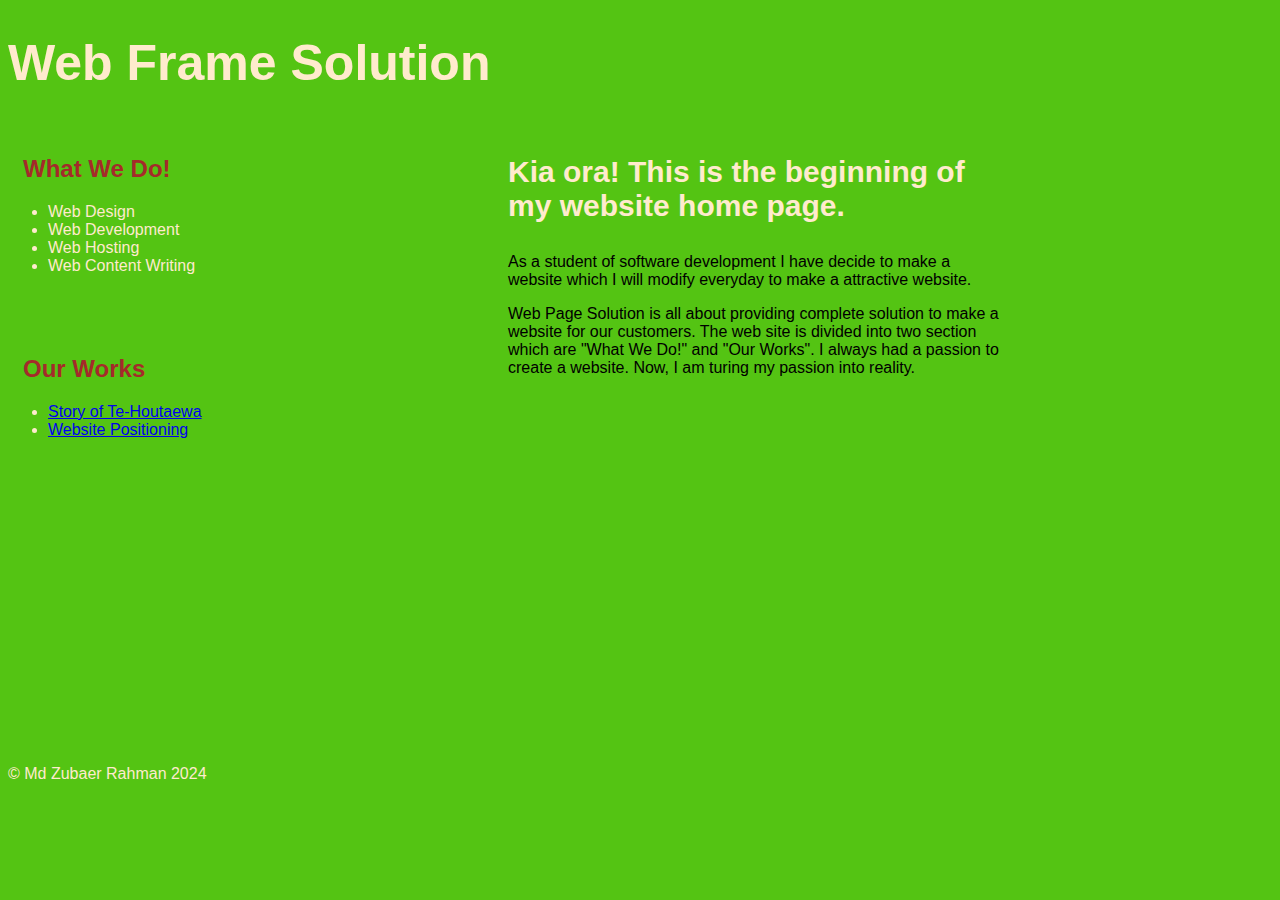
<file: index.html>
<!DOCTYPE html>
<html lang="en">
  <head>
    <meta charset="UTF-8" />
    <title>My blog</title>
    <link rel="stylesheet" href="./styles/main.css" />
  </head>
  <body>
    <h1>Web Frame Solution</h1>

    <div id="menu">
      <h2 style="color: brown">What We Do!</h2>
      <ul>
        <li>Web Design</li>
        <li>Web Development</li>
        <li>Web Hosting</li>
        <li>Web Content Writing</li>
      </ul>
    </div>
    <div id="menu2">
      <h2 style="color: brown">Our Works</h2>
      <ul>
        <li>
          <a href="./blog/te-houtaewa-template.html">Story of Te-Houtaewa</a>
        </li>
        <li>
          <a href="./blog/position.html">Website Positioning</a>
        </li>
      </ul>
    </div>
    <div id="about">
      <p class="welcome">
        Kia ora! This is the beginning of my website home page.
      </p>

      <p class="about-text">
        As a student of software development I have decide to make a website
        which I will modify everyday to make a attractive website.
      </p>
      <div>
        <p class="about-des">
          Web Page Solution is all about providing complete solution to make a
          website for our customers. The web site is divided into two section
          which are "What We Do!" and "Our Works". I always had a passion to
          create a website. Now, I am turing my passion into reality.
        </p>
      </div>
    </div>

    <footer>© Md Zubaer Rahman 2024</footer>
  </body>
</html>
</file>
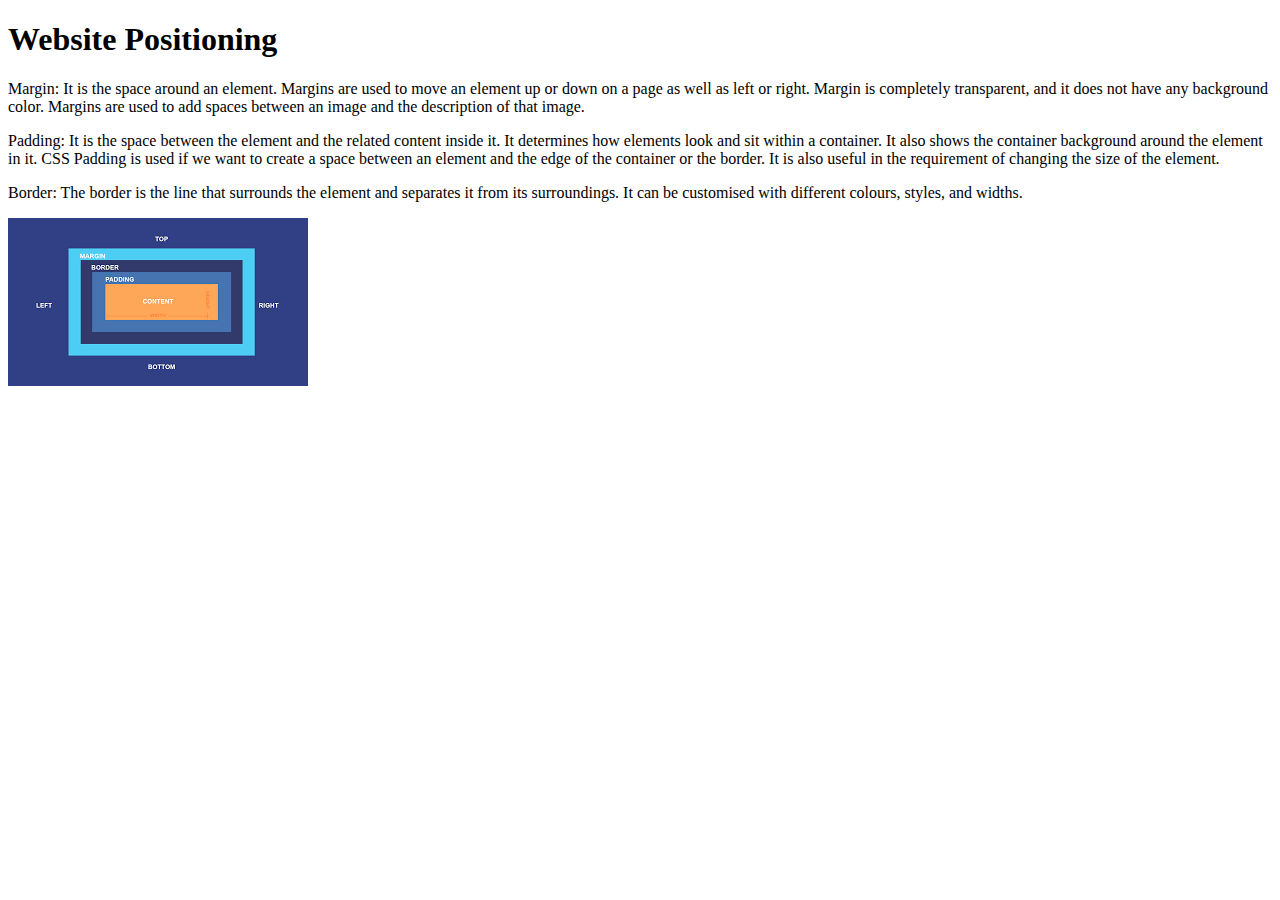
<file: blog/position.html>
<!DOCTYPE html>
<html lang="en">
  <head>
    <meta charset="UTF-8" />
    <title>Website Positioning Differences</title>
  </head>
  <body>
    <h1>Website Positioning</h1>
    <p>
      Margin: It is the space around an element. Margins are used to move an
      element up or down on a page as well as left or right. Margin is
      completely transparent, and it does not have any background color. Margins
      are used to add spaces between an image and the description of that image.
    </p>
    <p>
      Padding: It is the space between the element and the related content
      inside it. It determines how elements look and sit within a container. It
      also shows the container background around the element in it. CSS Padding
      is used if we want to create a space between an element and the edge of
      the container or the border. It is also useful in the requirement of
      changing the size of the element.
    </p>
    <p>
      Border: The border is the line that surrounds the element and separates it
      from its surroundings. It can be customised with different colours,
      styles, and widths.
    </p>
    <img
      src="[data-uri]"
    />
  </body>
</html>
</file>
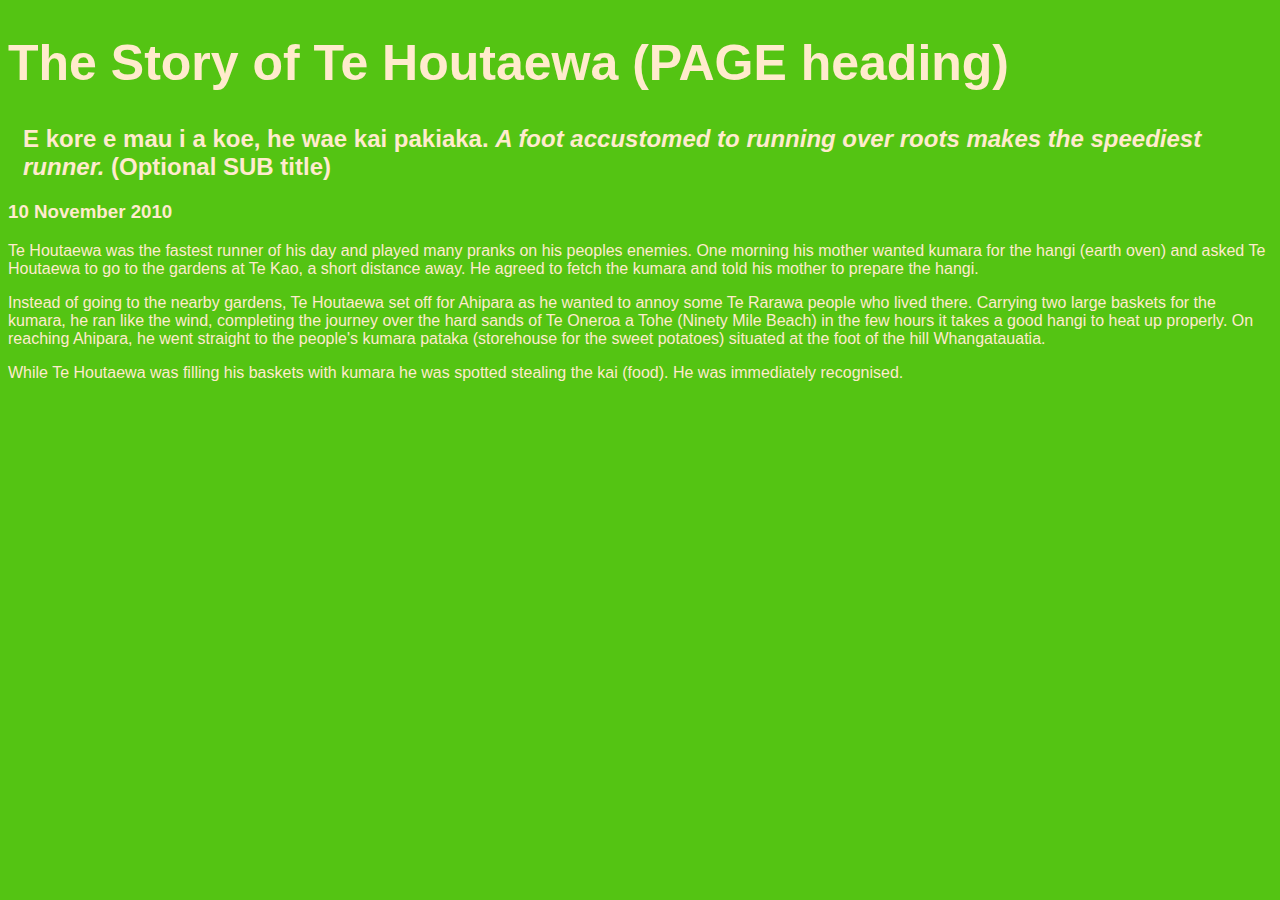
<file: blog/te-houtaewa-template.html>
<!DOCTYPE html>
<html>
  <head>
    <title>Stories and Legends (PAGE title)</title>
    <meta charset="UTF-8" />
    <link href="../styles/main.css" rel="stylesheet" type="text/css" />
  </head>

  <body>
    <h1>The Story of Te Houtaewa (PAGE heading)</h1>
    <h2>
      E kore e mau i a koe, he wae kai pakiaka.
      <em
        >A foot accustomed to running over roots makes the speediest runner.</em
      >
      (Optional SUB title)
    </h2>
    <h3>10 November 2010</h3>

    <p>
      Te Houtaewa was the fastest runner of his day and played many pranks on
      his peoples enemies. One morning his mother wanted kumara for the hangi
      (earth oven) and asked Te Houtaewa to go to the gardens at Te Kao, a short
      distance away. He agreed to fetch the kumara and told his mother to
      prepare the hangi.
    </p>
    <p>
      Instead of going to the nearby gardens, Te Houtaewa set off for Ahipara as
      he wanted to annoy some Te Rarawa people who lived there. Carrying two
      large baskets for the kumara, he ran like the wind, completing the journey
      over the hard sands of Te Oneroa a Tohe (Ninety Mile Beach) in the few
      hours it takes a good hangi to heat up properly. On reaching Ahipara, he
      went straight to the people's kumara pataka (storehouse for the sweet
      potatoes) situated at the foot of the hill Whangatauatia.
    </p>
    <p>
      While Te Houtaewa was filling his baskets with kumara he was spotted
      stealing the kai (food). He was immediately recognised.
    </p>

    <!-- this is a comment. -->
  </body>
</html>
</file>
<file: styles/main.css>
body {
  background-color: rgb(84, 196, 19);

  font-family: sans-serif;
}
h1 {
  font-size: 50px;
  font-weight: bold;
}
h2 {
  padding-left: 15px;
}
#menu {
  /*background-color: black;*/

  display: block;
  height: 200px;
  width: 200px;
  padding-top: 10px;
  position: static;
}

#about {
  /*background-color: white;*/
  display: inline-block;
  height: 260px;
  width: 500px;
  position: relative;
  left: 500px;
  bottom: 380px;
}
#menu2 {
  /*background-color: black;*/
  display: block;
  height: 150px;
  width: 200px;
}
div > p.welcome {
  font-weight: bold;
  font-size: 30px;
}
div .about-text {
  color: black;
}
div .about-des {
  color: black;
}
/* For widescreen display*/
@media only screen and (min-width: 920px) {
  body {
    color: blanchedalmond;
  }
}
/* tablets */
@media only screen and (max-width: 919px) {
  body {
    color: aqua;
  }
}
/* phones */
@media only screen and (max-width: 400px) {
  body {
    color: bisque;
  }
}
</file>
